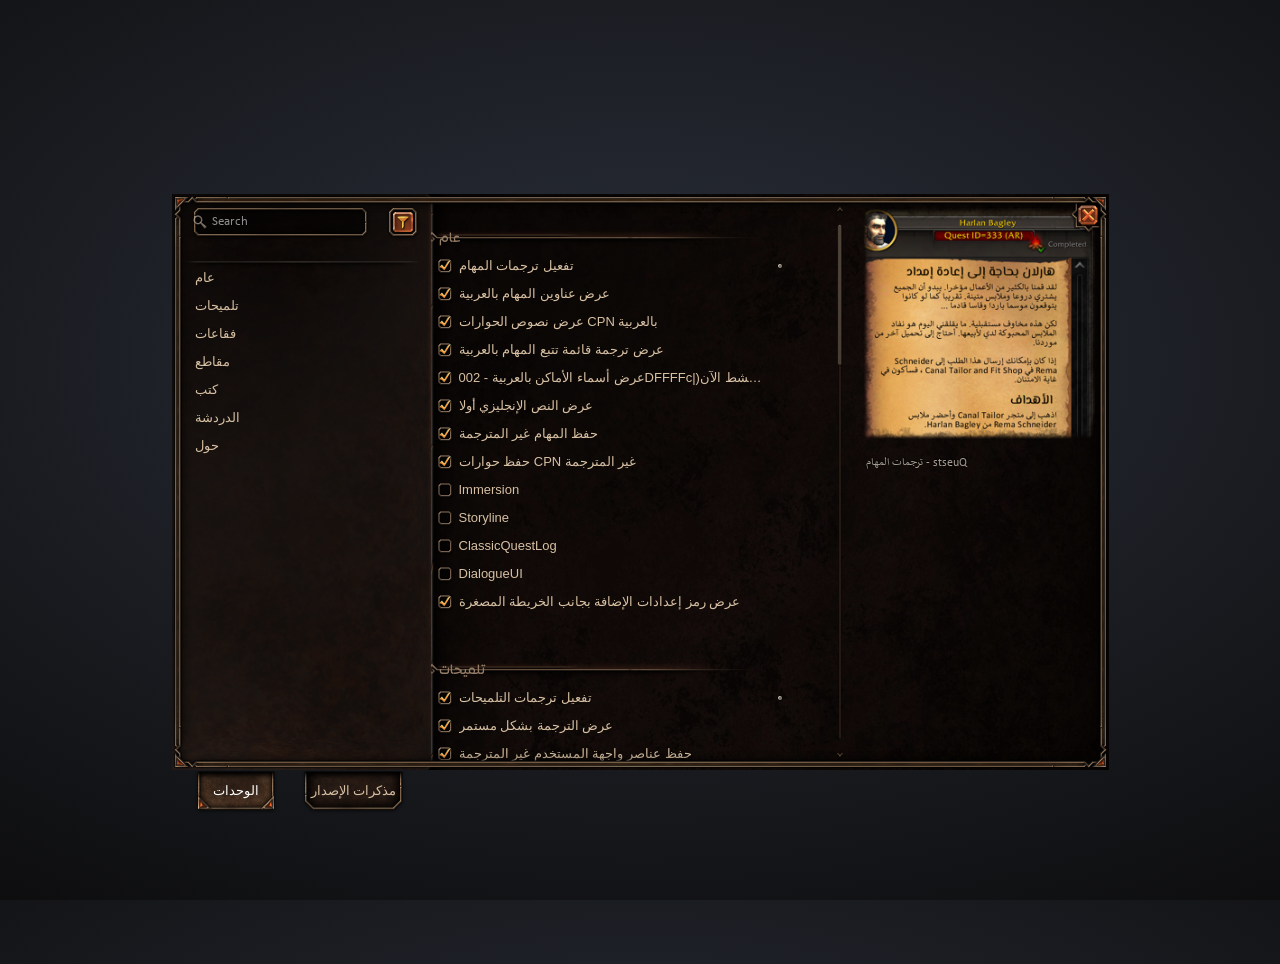
<file: Docs/Mockups/ControlCenter/index.html>
<!doctype html>
<html lang="en">
  <head>
    <meta charset="utf-8" />
    <meta name="viewport" content="width=device-width, initial-scale=1" />
    <title>WoWLang ControlCenter (HTML Mock)</title>
    <link rel="stylesheet" href="./styles.css?v=2025-12-31-05" />
  </head>
  <body>
    <!-- Sprite sources (hidden). JS slices these into CSS variables so we can stretch UI pieces like WoW. -->
    <img
      id="sprite-expansion-border"
      class="sprite"
      src="./assets/ExpansionBorder_TWW.png"
      alt=""
    />
    <img
      id="sprite-controlcenter"
      class="sprite"
      src="./assets/SettingsPanel.png"
      alt=""
    />
    <img
      id="sprite-widget"
      class="sprite"
      src="./assets/SettingsPanelWidget.png"
      alt=""
    />
    <img
      id="sprite-dropdownmenu"
      class="sprite"
      src="./assets/DropdownMenu.png"
      alt=""
    />

    <div class="stage">
      <div id="cc" class="cc-frame" data-tab="modules" data-slices="canvas">
        <!-- Border (ExpansionThemeFrame nine-slice) -->
        <div class="cc-border" aria-hidden="true">
          <div class="cc-border__piece tl"></div>
          <div class="cc-border__piece t"></div>
          <div class="cc-border__piece tr"></div>
          <div class="cc-border__piece l"></div>
          <div class="cc-border__piece c"></div>
          <div class="cc-border__piece r"></div>
          <div class="cc-border__piece bl"></div>
          <div class="cc-border__piece b"></div>
          <div class="cc-border__piece br"></div>
        </div>

        <!-- Close -->
        <button class="cc-close" type="button" aria-label="Close">
          <span class="cc-close__icon" aria-hidden="true"></span>
        </button>

        <!-- Content (matches common/Config/ControlCenter/Templates.xml + SettingsPanel.lua layout) -->
        <div class="cc-framecontainer">
          <!-- Central background (TOPLEFT CentralSection -8,0; BOTTOMRIGHT MainFrame 0,0) -->
          <div class="cc-central-bg" aria-hidden="true"></div>

          <!-- SideTab 6-piece background (drawn on SideTab, anchored to LeftSection; overlaps into center by 20px) -->
          <div class="cc-sidetab-bg" aria-hidden="true">
            <div class="cc-sidetab-bg__l1"></div>
            <div class="cc-sidetab-bg__l2"></div>
            <div class="cc-sidetab-bg__l3"></div>
            <div class="cc-sidetab-bg__r1"></div>
            <div class="cc-sidetab-bg__r2"></div>
            <div class="cc-sidetab-bg__r3"></div>
          </div>

          <!-- LEFT SECTION (259px) -->
          <aside class="cc-left">
            <!-- Modules left -->
            <section class="cc-leftview cc-leftview--modules" aria-label="Categories">
              <div class="cc-searchrow">
                <div class="cc-searchbox">
                  <span class="cc-searchbox__bg" aria-hidden="true">
                    <span class="cc-searchbox__bg-left"></span>
                    <span class="cc-searchbox__bg-center"></span>
                    <span class="cc-searchbox__bg-right"></span>
                  </span>
                  <span class="cc-searchbox__icon" aria-hidden="true"></span>
                  <input
                    id="cc-search"
                    class="cc-searchbox__input"
                    type="text"
                    inputmode="search"
                    autocomplete="off"
                    spellcheck="false"
                    placeholder="Search"
                    aria-label="Search"
                  />
                  <button id="cc-search-clear" class="cc-searchbox__clear" type="button" aria-label="Clear">
                    <span class="cc-searchbox__clear-icon" aria-hidden="true"></span>
                  </button>
                </div>

                <button id="cc-filter-btn" class="cc-squarebtn cc-squarebtn--filter" type="button" aria-label="Filter">
                  <span class="cc-squarebtn__bg" aria-hidden="true"></span>
                  <span class="cc-squarebtn__icon" aria-hidden="true"></span>
                </button>
              </div>

              <div class="cc-divider cc-divider--left" aria-hidden="true"></div>

              <div class="cc-categorylist" role="listbox" aria-label="Categories">
                <button class="cc-cat" type="button" role="option" data-highlight="true" data-category="General">ﻋﺎم</button>
                <button class="cc-cat" type="button" role="option" data-highlight="true" data-category="Tooltips">ﺗﻠﻤﻴﺤﺎت</button>
                <button class="cc-cat" type="button" role="option" data-highlight="true" data-category="Bubbles">ﻓﻘﺎﻋﺎت</button>
                <button class="cc-cat" type="button" role="option" data-highlight="true" data-category="Movies">ﻣﻘﺎﻃﻊ</button>
                <button class="cc-cat" type="button" role="option" data-highlight="true" data-category="Books">ﻛﺘﺐ</button>
                <button class="cc-cat" type="button" role="option" data-highlight="true" data-category="Chat">اﻟﺪﺭﺩﺷﺔ</button>
                <button class="cc-cat" type="button" role="option" data-highlight="true" data-category="About">ﺣﻮل</button>
              </div>
            </section>

            <!-- Changelog left -->
            <section class="cc-leftview cc-leftview--changelog" aria-label="Versions">
              <button id="cc-changelog-menu-btn" class="cc-squarebtn cc-squarebtn--menu" type="button" aria-label="Menu">
                <span class="cc-squarebtn__bg" aria-hidden="true"></span>
                <span class="cc-squarebtn__icon" aria-hidden="true"></span>
              </button>

              <div class="cc-versiontitle">
                <span dir="rtl">اﻹﺻﺪار</span>
                <span dir="ltr">12.00</span>
              </div>
              <div class="cc-divider cc-divider--changelog-top" aria-hidden="true"></div>

              <div id="cc-version-list" class="cc-versionlist" role="listbox" aria-label="Versions">
              </div>

              <div class="cc-divider cc-divider--changelog-bottom" aria-hidden="true"></div>
            </section>
          </aside>

          <!-- CENTRAL SECTION (419px) -->
          <main class="cc-center" aria-label="Settings">
            <section class="cc-modulesview" aria-label="Modules list">
              <div class="cc-scrollview" data-scroll="modules">
                <div class="cc-scrollview__viewport" data-scroll-viewport="modules" tabindex="0">
                  <div id="cc-modules-content" class="cc-scrollview__content"></div>
                </div>

                <div class="cc-scrollbar" data-scrollbar="modules" aria-hidden="true">
                  <div class="cc-scrollbar__up"></div>
                  <div class="cc-scrollbar__rail">
                    <div class="cc-scrollbar__rail-top"></div>
                    <div class="cc-scrollbar__rail-mid"></div>
                    <div class="cc-scrollbar__rail-bot"></div>
                  </div>
                  <div class="cc-scrollbar__thumb">
                    <div class="cc-scrollbar__thumb-top"></div>
                    <div class="cc-scrollbar__thumb-mid"></div>
                    <div class="cc-scrollbar__thumb-bot"></div>
                  </div>
                  <div class="cc-scrollbar__down"></div>
                </div>
              </div>
            </section>
          </main>

          <!-- RIGHT SECTION (259px) -->
          <aside class="cc-right" aria-label="Preview">
            <section class="cc-previewview" aria-label="Feature preview">
              <div class="cc-previewbox">
                <img id="cc-preview-img" class="cc-previewbox__img" src="./assets/Preview_WOWTR_Quests.jpg" alt="Preview" />
              </div>
              <div id="cc-preview-desc" class="cc-previewdesc">
                ﻋﺮض اﻟﻤﻌﺎﻳﻨﺔ ﻭاﻟﻮﺻﻒ ﻳﻈﻬﺮان ﻫﻨﺎ ﻋﻨﺪ اﻟﺘﺤﺮﻳﻚ ﻋﻠﻰ اﻟﻮﺣﺪات.
              </div>
            </section>
          </aside>

          <!-- CHANGELOG PANEL (covers Central + Right) -->
          <section class="cc-changelogview" aria-label="Release Notes">
            <div class="cc-scrollview cc-scrollview--changelog" data-scroll="changelog">
              <div class="cc-scrollview__viewport" data-scroll-viewport="changelog" tabindex="0">
                <div id="cc-changelog-content" class="cc-changelogcontent"></div>
              </div>

              <div class="cc-scrollbar cc-scrollbar--changelog" data-scrollbar="changelog" aria-hidden="true">
                <div class="cc-scrollbar__up"></div>
                <div class="cc-scrollbar__rail">
                  <div class="cc-scrollbar__rail-top"></div>
                  <div class="cc-scrollbar__rail-mid"></div>
                  <div class="cc-scrollbar__rail-bot"></div>
                </div>
                <div class="cc-scrollbar__thumb">
                  <div class="cc-scrollbar__thumb-top"></div>
                  <div class="cc-scrollbar__thumb-mid"></div>
                  <div class="cc-scrollbar__thumb-bot"></div>
                </div>
                <div class="cc-scrollbar__down"></div>
              </div>
            </div>
          </section>

          <!-- Shared selection highlight (follows hovered rows; matches WOWTR_SettingsAnimSelectionTemplate) -->
          <div class="cc-highlight" aria-hidden="true">
            <span class="cc-highlight__left"></span>
            <span class="cc-highlight__center"></span>
            <span class="cc-highlight__right"></span>
          </div>
        </div>

        <!-- Tab bar background (fills behind tabs) -->
        <div class="cc-tabbar-bg" aria-hidden="true"></div>

        <!-- Tabs -->
        <div class="cc-tabs" role="tablist" aria-label="ControlCenter Tabs">
          <button class="cc-tab is-selected" type="button" role="tab" aria-selected="true" data-tab="modules">
            <span class="cc-tab__bg" aria-hidden="true">
              <span class="cc-tab__bg-left"></span>
              <span class="cc-tab__bg-center"></span>
              <span class="cc-tab__bg-right"></span>
            </span>
            <span class="cc-tab__label">اﻟﻮﺣﺪات</span>
          </button>

          <button class="cc-tab" type="button" role="tab" aria-selected="false" data-tab="changelog">
            <span class="cc-tab__bg" aria-hidden="true">
              <span class="cc-tab__bg-left"></span>
              <span class="cc-tab__bg-center"></span>
              <span class="cc-tab__bg-right"></span>
            </span>
            <span class="cc-tab__label">ﻣﺬﻛﺮات اﻹﺻﺪار</span>
          </button>
        </div>
      </div>
    </div>

    <script src="./app.js?v=2025-12-31-05"></script>
  </body>
</html>
</file>
<file: Docs/Mockups/ControlCenter/styles.css>
:root {
  /* Exact sizing from common/Config/ControlCenter/SettingsPanel.lua */
  /* PageHeight=576, TabButtonHeight=40 */
  --cc-w: 937px;
  --cc-content-h: 576px;
  --cc-tab-h: 40px;
  /* In-game: MainFrame height is PageHeight (576). Tabs are anchored to MainFrame BOTTOM (outside the frame). */
  --cc-h: var(--cc-content-h);

  --cc-side: 259px;
  --cc-center: 419px;
  --cc-gap: 14px;
  --cc-btn: 28px;

  /* Fonts */
  --cc-font-body: WOWTRFont2, system-ui, -apple-system, Segoe UI, Roboto, Arial, sans-serif;
  --cc-font-header: WOWTRFont1, WOWTRFont2, system-ui, -apple-system, Segoe UI, Roboto, Arial, sans-serif;

  /* SideTab background overlaps into center by 20px in SettingsPanel.lua. */
  --cc-side-overlap: 20px;
  --cc-side-lw: calc(var(--cc-side) - var(--cc-side-overlap)); /* 239px */
  --cc-side-rw: 40px;

  /* Colors from Def in SettingsPanel.lua */
  --cc-text-normal: rgb(215 192 163); /* TextColorNormal */
  --cc-text-hi: rgb(255 255 255); /* TextColorHighlight */
  --cc-text-dim: rgb(148 124 102); /* TextColorNonInteractable */
  --cc-text-readable: rgb(163 157 147); /* TextColorReadable */
  --cc-text-disabled: rgb(128 128 128); /* TextColorDisabled (approx) */

  /* Sliced textures injected by app.js */
  --exp-tl: none;
  --exp-t: none;
  --exp-tr: none;
  --exp-l: none;
  --exp-c: none;
  --exp-r: none;
  --exp-bl: none;
  --exp-b: none;
  --exp-br: none;
  --exp-close: none;

  --tab-n-left: none;
  --tab-n-center: none;
  --tab-n-right: none;
  --tab-s-left: none;
  --tab-s-center: none;
  --tab-s-right: none;

  --square-bg: none;
  --icon-search: none;
  --icon-filter: none;
  --icon-menu: none;
  --icon-reset: none;
  --divider: none;
  --hline: none;

  --search-l: none;
  --search-c: none;
  --search-r: none;

  --sel-l: none;
  --sel-c: none;
  --sel-r: none;

  --header-l: none;
  --header-r: none;

  --cb-off: none;
  --cb-on: none;
  --opt-normal: none;

  --bullet: none;

  --side-l1: none;
  --side-l2: none;
  --side-l3: none;
  --side-r1: none;
  --side-r2: none;
  --side-r3: none;

  --sb-rail-top: none;
  --sb-rail-mid: none;
  --sb-rail-bot: none;
  --sb-thumb-top: none;
  --sb-thumb-mid: none;
  --sb-thumb-bot: none;
  --sb-up: none;
  --sb-down: none;

  /* Dropdown menu (Plumber-style) */
  --menu-tl: none;
  --menu-t: none;
  --menu-tr: none;
  --menu-l: none;
  --menu-c: none;
  --menu-r: none;
  --menu-bl: none;
  --menu-b: none;
  --menu-br: none;
  --menu-radio-off: none;
  --menu-radio-on: none;
  --menu-highlight: none;

  /* Changelog font size menu controls this */
  --cc-changelog-font: 12px;
}

@font-face {
  font-family: "WOWTRFont1";
  src: url("./assets/font1.ttf") format("truetype");
  font-display: swap;
}

@font-face {
  font-family: "WOWTRFont2";
  src: url("./assets/font2.ttf") format("truetype");
  font-display: swap;
}

html,
body {
  height: 100%;
}

body {
  margin: 0;
  background: radial-gradient(1200px 700px at 50% 40%, #2a2f3a, #0b0b0b);
  color: var(--cc-text-readable);
  font-family: var(--cc-font-body);
}

.cc-frame,
.cc-frame * {
  box-sizing: border-box;
}

.sprite {
  position: absolute;
  width: 1px;
  height: 1px;
  opacity: 0;
  pointer-events: none;
}

.stage {
  min-height: 100%;
  display: grid;
  place-items: center;
  padding: 32px;
}

/* -------------------------------------------------------------------------- */
/* Frame + border                                                             */
/* -------------------------------------------------------------------------- */

.cc-frame {
  width: var(--cc-w);
  height: var(--cc-h);
  position: relative;
  user-select: none;
}

.cc-border {
  position: absolute;
  inset: 0;
  pointer-events: none;
  z-index: 30;
}

.cc-border__piece {
  position: absolute;
  background-repeat: no-repeat;
  background-size: 100% 100%;
}

.cc-border__piece.tl {
  left: 0;
  top: 0;
  width: 64px;
  height: 64px;
  background-image: var(--exp-tl);
}
.cc-border__piece.t {
  left: 64px;
  right: 64px;
  top: 0;
  height: 64px;
  background-image: var(--exp-t);
}
.cc-border__piece.tr {
  right: 0;
  top: 0;
  width: 64px;
  height: 64px;
  background-image: var(--exp-tr);
}
.cc-border__piece.l {
  left: 0;
  top: 64px;
  bottom: 64px;
  width: 64px;
  background-image: var(--exp-l);
}
.cc-border__piece.c {
  left: 64px;
  right: 64px;
  top: 64px;
  bottom: 64px;
  background-image: var(--exp-c);
  opacity: 0.0001;
}
.cc-border__piece.r {
  right: 0;
  top: 64px;
  bottom: 64px;
  width: 64px;
  background-image: var(--exp-r);
}
.cc-border__piece.bl {
  left: 0;
  bottom: 0;
  width: 64px;
  height: 64px;
  background-image: var(--exp-bl);
}
.cc-border__piece.b {
  left: 64px;
  right: 64px;
  bottom: 0;
  height: 64px;
  background-image: var(--exp-b);
}
.cc-border__piece.br {
  right: 0;
  bottom: 0;
  width: 64px;
  height: 64px;
  background-image: var(--exp-br);
}

.cc-close {
  position: absolute;
  width: 32px;
  height: 32px;
  top: 4.5px; /* matches -20.5 center offset in Util.lua */
  right: 4.5px;
  z-index: 40;
  padding: 0;
  border: none;
  background: transparent;
  cursor: pointer;
}

.cc-close__icon {
  width: 24px;
  height: 24px;
  display: block;
  margin: 4px;
  background-image: var(--exp-close);
  background-size: 100% 100%;
  background-repeat: no-repeat;
  filter: drop-shadow(0 0 2px rgb(0 0 0 / 60%));
}

/* -------------------------------------------------------------------------- */
/* Content area (FrameContainer)                                               */
/* -------------------------------------------------------------------------- */

.cc-framecontainer {
  position: absolute;
  left: 0;
  top: 0;
  width: var(--cc-w);
  height: var(--cc-content-h);
  z-index: 10;
}

.cc-central-bg {
  position: absolute;
  left: calc(var(--cc-side) - 8px); /* CentralSection TOPLEFT offset -8 */
  top: 0;
  right: 0;
  bottom: 0;
  background:
    linear-gradient(rgb(0 0 0 / 18%), rgb(0 0 0 / 18%)),
    url("./assets/SettingsPanelBackground.jpg");
  background-size: cover;
  background-position: center;
  z-index: 0;
}

.cc-sidetab-bg {
  position: absolute;
  left: 0;
  top: 0;
  width: calc(var(--cc-side) + var(--cc-side-overlap));
  height: var(--cc-content-h);
  z-index: 1;
  pointer-events: none;
}

.cc-sidetab-bg > div {
  position: absolute;
  background-size: 100% 100%;
  background-repeat: no-repeat;
}

.cc-sidetab-bg__l1 {
  left: 0;
  top: 0;
  width: var(--cc-side-lw);
  height: 32px;
  background-image: var(--side-l1);
}
.cc-sidetab-bg__l2 {
  left: 0;
  top: 32px;
  width: var(--cc-side-lw);
  height: calc(var(--cc-content-h) - 64px);
  background-image: var(--side-l2);
}
.cc-sidetab-bg__l3 {
  left: 0;
  bottom: 0;
  width: var(--cc-side-lw);
  height: 32px;
  background-image: var(--side-l3);
}
.cc-sidetab-bg__r1 {
  left: var(--cc-side-lw);
  top: 0;
  width: var(--cc-side-rw);
  height: 32px;
  background-image: var(--side-r1);
}
.cc-sidetab-bg__r2 {
  left: var(--cc-side-lw);
  top: 32px;
  width: var(--cc-side-rw);
  height: calc(var(--cc-content-h) - 64px);
  background-image: var(--side-r2);
}
.cc-sidetab-bg__r3 {
  left: var(--cc-side-lw);
  bottom: 0;
  width: var(--cc-side-rw);
  height: 32px;
  background-image: var(--side-r3);
}

/* Sections */
.cc-left,
.cc-center,
.cc-right {
  position: absolute;
  top: 0;
  bottom: 0;
  z-index: 3;
}

.cc-left {
  left: 0;
  width: var(--cc-side);
}

.cc-center {
  left: var(--cc-side);
  width: var(--cc-center);
  z-index: 4; /* ensure central scrollbar renders above the right pane edge */
}

.cc-right {
  right: 0;
  width: var(--cc-side);
}

/* Tab visibility */
.cc-leftview--changelog,
.cc-changelogview {
  display: none;
}

.cc-frame[data-tab="changelog"] .cc-leftview--modules,
.cc-frame[data-tab="changelog"] .cc-modulesview,
.cc-frame[data-tab="changelog"] .cc-previewview,
.cc-frame[data-tab="changelog"] .cc-right {
  display: none;
}

.cc-frame[data-tab="changelog"] .cc-leftview--changelog,
.cc-frame[data-tab="changelog"] .cc-changelogview {
  display: block;
}

/* -------------------------------------------------------------------------- */
/* LeftSection (Modules)                                                      */
/* -------------------------------------------------------------------------- */

.cc-leftview {
  position: relative;
  width: 100%;
  height: 100%;
}

.cc-searchrow {
  position: absolute;
  left: var(--cc-gap);
  top: var(--cc-gap);
  width: calc(var(--cc-side) - var(--cc-gap) * 2);
  height: var(--cc-btn);
  display: flex;
  gap: var(--cc-gap);
  align-items: center;
}

.cc-searchbox {
  position: relative;
  width: 189px; /* 259 - 28 - (3*14) from SettingsPanel.lua */
  height: var(--cc-btn);
  color: rgb(255 255 255 / 60%);
  font-size: 13px;
  line-height: var(--cc-btn);
}

.cc-searchbox__bg {
  position: absolute;
  left: 0;
  right: 0;
  top: -6px; /* textures are 40px high; box is 28px */
  height: 40px;
  display: grid;
  grid-template-columns: 16px 1fr 16px;
}
.cc-searchbox__bg-left {
  background-image: var(--search-l);
  background-size: 100% 100%;
}
.cc-searchbox__bg-center {
  background-image: var(--search-c);
  background-size: 100% 100%;
}
.cc-searchbox__bg-right {
  background-image: var(--search-r);
  background-size: 100% 100%;
}

.cc-searchbox__icon {
  position: absolute;
  left: 4px; /* Magnifier centered at x=14 in template; 20px icon => 14-10=4 */
  top: 4px; /* center in 28px */
  width: 20px;
  height: 20px;
  background-image: var(--icon-search);
  background-size: 100% 100%;
  opacity: 0.65;
}

.cc-searchbox__placeholder {
  position: absolute;
  left: 26px; /* matches TextInsets/Instruction anchor */
  right: 10px;
  top: 0;
  white-space: nowrap;
  overflow: hidden;
  text-overflow: ellipsis;
  color: rgb(255 255 255 / 55%);
}

.cc-searchbox__input {
  position: absolute;
  left: 26px; /* matches TextInsets */
  right: 22px; /* space for clear button */
  top: 0;
  height: var(--cc-btn);
  padding: 0;
  border: none;
  outline: none;
  background: transparent;
  color: var(--cc-text-normal);
  font-size: 13px;
  line-height: var(--cc-btn);
  font-family: inherit;
}

.cc-searchbox__input::placeholder {
  color: rgb(255 255 255 / 55%);
}

.cc-searchbox__clear {
  position: absolute;
  right: 2px;
  top: 4px;
  width: 20px;
  height: 20px;
  padding: 0;
  border: none;
  background: transparent;
  cursor: pointer;
  display: none; /* JS toggles */
}

.cc-searchbox__clear-icon {
  display: block;
  width: 20px;
  height: 20px;
  background-image: var(--icon-reset);
  background-size: 100% 100%;
  background-repeat: no-repeat;
  opacity: 0.65;
}

.cc-squarebtn {
  position: relative;
  width: var(--cc-btn);
  height: var(--cc-btn);
  padding: 0;
  border: none;
  background: transparent;
  cursor: pointer;
}

.cc-squarebtn__bg {
  position: absolute;
  left: -6px;
  top: -6px;
  width: 40px;
  height: 40px;
  background-image: var(--square-bg);
  background-size: 100% 100%;
}

.cc-squarebtn__icon {
  position: absolute;
  left: 2px;
  top: 2px;
  width: 24px;
  height: 24px;
  background-size: 100% 100%;
  background-repeat: no-repeat;
}

.cc-squarebtn--filter .cc-squarebtn__icon {
  background-image: var(--icon-filter);
}

.cc-squarebtn--menu {
  position: absolute;
  right: var(--cc-gap);
  top: var(--cc-gap);
}
.cc-squarebtn--menu .cc-squarebtn__icon {
  background-image: var(--icon-menu);
}

.cc-divider {
  position: absolute;
  height: 24px;
  background-image: var(--divider);
  background-size: 100% 100%;
  background-repeat: no-repeat;
  opacity: 0.9;
}

.cc-divider--left {
  left: 3.5px; /* center align like WoW (width is 252) */
  top: 56px; /* 2*gap + btn */
  width: 252px; /* 259 - 7 */
}

.cc-categorylist {
  position: absolute;
  left: var(--cc-gap);
  top: 70px; /* leftListFromY = 56 + gap */
  width: 231px; /* 259 - 2*gap */
  display: flex;
  flex-direction: column;
}

.cc-cat {
  height: var(--cc-btn);
  width: 231px;
  padding: 0;
  border: none;
  background: transparent;
  text-align: left;
  cursor: pointer;
  color: var(--cc-text-normal);
  font-size: 13px;
  line-height: var(--cc-btn);
  padding-left: 9px; /* labelOffset */
}

.cc-cat:hover {
  color: var(--cc-text-hi);
}

/* -------------------------------------------------------------------------- */
/* LeftSection (Changelog)                                                    */
/* -------------------------------------------------------------------------- */

.cc-versiontitle {
  position: absolute;
  left: 25px; /* gap + 9 + 2 */
  top: 28px; /* gap + 0.5*btn */
  color: var(--cc-text-dim);
  font-size: 13px;
  line-height: 1;
}

.cc-divider--changelog-top {
  left: 3.5px;
  top: 56px;
  width: 252px;
}

.cc-versionlist {
  position: absolute;
  left: var(--cc-gap);
  top: 70px; /* btn + 3*gap */
  width: 231px;
  display: flex;
  flex-direction: column;
}

.cc-version {
  height: var(--cc-btn);
  width: 231px;
  padding: 0 0 0 9px;
  border: none;
  background: transparent;
  text-align: left;
  cursor: pointer;
  color: var(--cc-text-normal);
  font-size: 13px;
  line-height: var(--cc-btn);
}

.cc-version[aria-selected="true"] {
  color: var(--cc-text-hi);
}

.cc-divider--changelog-bottom {
  left: 3.5px;
  top: 520px; /* bottom - (2*gap + btn) = 576 - 56 */
  width: 252px;
}

/* -------------------------------------------------------------------------- */
/* CentralSection (Modules)                                                   */
/* -------------------------------------------------------------------------- */

.cc-modulesview {
  position: absolute;
  inset: 0;
}

.cc-scrollview {
  position: absolute;
  inset: 0;
}

.cc-scrollview__viewport {
  position: absolute;
  left: 0;
  right: 0;
  top: 2px;
  bottom: 2px;
  overflow: auto;
  scrollbar-width: none; /* Firefox */
  outline: none;
}
.cc-scrollview__viewport::-webkit-scrollbar {
  width: 0;
  height: 0;
}

.cc-scrollview__content {
  width: 363px; /* centerButtonWidth = centralSectionWidth - 2*ButtonSize (419-56) */
  padding-top: var(--cc-btn); /* fromOffsetY = ButtonSize */
}

.cc-row {
  height: var(--cc-btn);
  position: relative;
}

.cc-row--header {
  color: var(--cc-text-dim);
  font-size: 13px;
  font-family: var(--cc-font-header);
}

.cc-header__left {
  position: absolute;
  left: -8px;
  top: 3px;
  width: 20px;
  height: 20px;
  background-image: var(--header-l);
  background-size: 100% 100%;
  z-index: 0;
  pointer-events: none;
}

.cc-header__right {
  position: absolute;
  left: 12px;
  right: 0;
  top: 3px;
  height: 20px;
  background-image: var(--header-r);
  background-size: 100% 100%;
  z-index: 0;
  pointer-events: none;
}

.cc-header__label {
  position: absolute;
  left: 8px;
  bottom: 5px; /* matches XML anchor y=5 */
  z-index: 1; /* keep header text above the decorative bar */
}

.cc-row--entry {
  width: 363px;
  padding: 0;
  border: none;
  background: transparent;
  cursor: pointer;
  display: block;
  color: var(--cc-text-normal);
  font-size: 13px;
  line-height: var(--cc-btn);
  text-align: left;
}

.cc-row--entry:hover {
  color: var(--cc-text-hi);
}

.cc-row--indent {
  padding-left: 14px; /* 0.5 * ButtonSize */
}

.cc-entry__box {
  position: absolute;
  left: 2px; /* center at x=14 (24px box) => 14-12 */
  top: 2px;
  width: 24px;
  height: 24px;
  background-size: 100% 100%;
}

.cc-entry__box--on {
  background-image: var(--cb-on);
}
.cc-entry__box--off {
  background-image: var(--cb-off);
}

.cc-entry__label {
  position: absolute;
  left: 28px;
  right: 28px;
  top: 0;
  white-space: nowrap;
  overflow: hidden;
  text-overflow: ellipsis;
}

.cc-entry__opt {
  position: absolute;
  right: 4px;
  top: 4px;
  width: 20px;
  height: 20px;
  background-image: var(--opt-normal);
  background-size: 100% 100%;
  opacity: 0.8;
}

.cc-row--spacer {
  height: 28px;
}

.cc-row--gap {
  height: 40px; /* Def.CategoryGap */
}

.cc-noresults {
  height: 40px;
  line-height: 40px;
  margin-top: 14px;
  color: var(--cc-text-dim);
  font-size: 13px;
  text-align: center;
}

/* -------------------------------------------------------------------------- */
/* RightSection (Preview)                                                     */
/* -------------------------------------------------------------------------- */

.cc-previewview {
  position: absolute;
  inset: 0;
}

.cc-previewbox {
  width: 231px; /* sideSectionWidth - 2*gap */
  height: 231px;
  margin: 14px auto 0 auto; /* TOP at -gap */
  position: relative;
}

.cc-previewbox__img {
  width: 100%;
  height: 100%;
  object-fit: cover;
  display: block;
  /* PreviewMask in WoW is a MaskTexture; mirror with CSS mask */
  -webkit-mask-image: url("./assets/PreviewMask.png");
  -webkit-mask-size: 100% 100%;
  -webkit-mask-repeat: no-repeat;
  mask-image: url("./assets/PreviewMask.png");
  mask-size: 100% 100%;
  mask-repeat: no-repeat;
}

.cc-previewdesc {
  position: absolute;
  left: 16px; /* visualOffset(2) + gap */
  right: 16px;
  top: calc(14px + 231px + 16px); /* preview top + size + (gap+visualOffset) */
  bottom: 14px;
  color: var(--cc-text-readable);
  font-size: 12px;
  line-height: 1.45;
  overflow: hidden;
  text-shadow: 1px -1px 0 rgb(0 0 0 / 70%);
}

/* -------------------------------------------------------------------------- */
/* Changelog view (covers Center + Right)                                      */
/* -------------------------------------------------------------------------- */

.cc-changelogview {
  position: absolute;
  left: var(--cc-side);
  top: 0;
  right: 0;
  bottom: 0;
  z-index: 3;
}

.cc-scrollview--changelog .cc-scrollview__viewport {
  top: 2px;
  bottom: 2px;
  padding-right: 40px; /* room for custom scrollbar */
}

.cc-changelogcontent {
  padding-top: 42px; /* fromOffsetY = 1.5*btn */
  padding-left: 42px; /* leftOffset = 1.5*btn */
  padding-bottom: 60px;
  max-width: 363px; /* Formatter.ChangelogTextWidth default */
}

.cc-changelogcontent__meta {
  color: var(--cc-text-dim);
  font-size: 13px;
  margin-bottom: 8px;
}

.cc-changelogcontent__line {
  width: 395px; /* objectWidth + 32 (363 + 32) */
  height: 8px;
  background-image: var(--hline);
  background-size: 100% 100%;
  background-repeat: no-repeat;
  opacity: 0.75;
  margin-bottom: 18px;
}

.cc-changelogcontent__h1 {
  font-size: 16px;
  color: var(--cc-text-normal);
  margin: 0 0 10px 0;
  font-weight: 600;
}

.cc-changelogcontent__p {
  font-size: var(--cc-changelog-font);
  color: var(--cc-text-readable);
  line-height: 1.55;
  margin: 0 0 14px 0;
}

.cc-changelogcontent__ul {
  margin: 0;
  padding: 0;
  list-style: none;
}

.cc-changelogcontent__ul li {
  position: relative;
  padding-left: 36px; /* bullet + gap */
  margin: 6px 0;
  color: var(--cc-text-readable);
  font-size: var(--cc-changelog-font);
  line-height: 1.55;
}

.cc-changelogcontent__ul li::before {
  content: "";
  position: absolute;
  left: 16px; /* leftOffset-6 from Lua bullet setup is approximate here */
  top: 2px;
  width: 20px;
  height: 20px;
  background-image: var(--bullet);
  background-size: 100% 100%;
  background-repeat: no-repeat;
  opacity: 0.9;
}

/* -------------------------------------------------------------------------- */
/* Tabs                                                                       */
/* -------------------------------------------------------------------------- */

.cc-tabbar-bg {
  position: absolute;
  left: 0;
  /* In-game the tabs are anchored to MainFrame BOTTOM, so they sit slightly below the content area.
     Also, the tab textures are 48px tall and extend beyond the 40px tab button. */
  top: var(--cc-h);
  width: var(--cc-w);
  height: var(--cc-tab-h);
  z-index: 9;
  background: transparent; /* no background bar behind tabs */
}

.cc-tabs {
  position: absolute;
  left: 0;
  top: var(--cc-h);
  height: var(--cc-tab-h);
  display: flex;
  gap: 7px; /* gap = WidgetGap/2 */
  padding-left: var(--cc-gap);
  align-items: flex-start;
  z-index: 20;
  overflow: visible; /* tab textures are 48px tall in-game and extend past the 40px button */
}

.cc-tab {
  position: relative;
  height: var(--cc-tab-h);
  min-width: 100px;
  padding: 0 18px;
  border: none;
  background: transparent;
  cursor: pointer;
}

.cc-tab__bg {
  position: absolute;
  left: 0;
  right: 0;
  top: -3px; /* matches WOWTR_TabButtonTemplate textures (48px high) anchored at y=-1 */
  height: 48px;
  display: grid;
  grid-template-columns: 24px 1fr 24px;
  pointer-events: none;
}

.cc-tab__bg-left,
.cc-tab__bg-center,
.cc-tab__bg-right {
  background-size: 100% 100%;
  background-repeat: no-repeat;
}

.cc-tab__label {
  position: relative;
  z-index: 1;
  height: var(--cc-tab-h);
  display: grid;
  place-items: center;
  color: var(--cc-text-normal);
  font-size: 13px;
  line-height: 1;
  top: 0;
}

.cc-tab.is-selected .cc-tab__label {
  color: var(--cc-text-hi);
}

.cc-tab:not(.is-selected) .cc-tab__bg-left {
  background-image: var(--tab-n-left);
}
.cc-tab:not(.is-selected) .cc-tab__bg-center {
  background-image: var(--tab-n-center);
}
.cc-tab:not(.is-selected) .cc-tab__bg-right {
  background-image: var(--tab-n-right);
}

.cc-tab.is-selected .cc-tab__bg-left {
  background-image: var(--tab-s-left);
}
.cc-tab.is-selected .cc-tab__bg-center {
  background-image: var(--tab-s-center);
}
.cc-tab.is-selected .cc-tab__bg-right {
  background-image: var(--tab-s-right);
}

/* -------------------------------------------------------------------------- */
/* Selection highlight (WOWTR_SettingsAnimSelectionTemplate)                   */
/* -------------------------------------------------------------------------- */

.cc-highlight {
  position: absolute;
  left: 0;
  top: 0;
  height: var(--cc-btn);
  width: 231px;
  display: grid;
  grid-template-columns: 16px 1fr 16px;
  pointer-events: none;
  z-index: 2; /* below content, above backgrounds */
  opacity: 0;
  transition: opacity 80ms linear;
}

.cc-highlight.is-visible {
  opacity: 1;
}

.cc-highlight__left,
.cc-highlight__center,
.cc-highlight__right {
  background-size: 100% 100%;
  background-repeat: no-repeat;
}
.cc-highlight__left {
  background-image: var(--sel-l);
}
.cc-highlight__center {
  background-image: var(--sel-c);
}
.cc-highlight__right {
  background-image: var(--sel-r);
}

/* -------------------------------------------------------------------------- */
/* Scrollbar (WOWTR_ScrollBarWithDynamicSizeTemplate)                          */
/* -------------------------------------------------------------------------- */

.cc-scrollbar {
  position: absolute;
  width: 20px;
  right: 0;
  top: 7px; /* 0.5*WidgetGap */
  bottom: 7px;
  z-index: 5;
  pointer-events: auto;
}

.cc-scrollbar--changelog {
  right: 12px;
  top: 32px;
  bottom: 7px;
}

.cc-scrollbar__up,
.cc-scrollbar__down {
  position: absolute;
  left: 0;
  width: 20px;
  height: 16px;
  background-size: 16px 16px;
  background-repeat: no-repeat;
  background-position: center;
  opacity: 0.9;
}

.cc-scrollbar__up {
  top: 0;
  background-image: var(--sb-up);
}
.cc-scrollbar__down {
  bottom: 0;
  background-image: var(--sb-down);
}

.cc-scrollbar__rail {
  position: absolute;
  top: 16px;
  bottom: 16px;
  left: 0;
  right: 0;
  pointer-events: none;
}

.cc-scrollbar__rail-top,
.cc-scrollbar__rail-mid,
.cc-scrollbar__rail-bot {
  position: absolute;
  left: 2px;
  width: 16px;
  background-repeat: no-repeat;
  background-size: 100% 100%;
  opacity: 0.95;
}

.cc-scrollbar__rail-top {
  top: 0;
  height: 16px;
  background-image: var(--sb-rail-top);
}
.cc-scrollbar__rail-mid {
  top: 16px;
  bottom: 16px;
  background-image: var(--sb-rail-mid);
}
.cc-scrollbar__rail-bot {
  bottom: 0;
  height: 16px;
  background-image: var(--sb-rail-bot);
}

.cc-scrollbar__thumb {
  position: absolute;
  left: 0;
  right: 0;
  top: 16px;
  height: 64px;
  cursor: grab;
}

.cc-scrollbar__thumb-top,
.cc-scrollbar__thumb-mid,
.cc-scrollbar__thumb-bot {
  position: absolute;
  left: 2px;
  width: 16px;
  background-repeat: no-repeat;
  background-size: 100% 100%;
}
.cc-scrollbar__thumb-top {
  top: 0;
  height: 16px;
  background-image: var(--sb-thumb-top);
}
.cc-scrollbar__thumb-mid {
  top: 16px;
  bottom: 16px;
  background-image: var(--sb-thumb-mid);
}
.cc-scrollbar__thumb-bot {
  bottom: 0;
  height: 16px;
  background-image: var(--sb-thumb-bot);
}


/* -------------------------------------------------------------------------- */
/* Dropdown Menu (Plumber-style)                                              */
/* -------------------------------------------------------------------------- */

.cc-menu {
  position: fixed; /* anchor to viewport like WoW's UIParent */
  z-index: 2000;
  min-width: 96px; /* matches Plumber min width */
  padding: 6px 0; /* paddingV in Basic.lua */
  display: none;
  color: var(--cc-text-normal);
  font-size: 13px;
  background: rgb(0 0 0 / 65%); /* fallback if slice textures are missing */
  box-shadow: 0 6px 20px rgb(0 0 0 / 45%);
}

.cc-menu.is-open {
  display: block;
}

.cc-menu__border {
  position: absolute;
  inset: 0;
  pointer-events: none;
}

.cc-menu__piece {
  position: absolute;
  background-repeat: no-repeat;
  background-size: 100% 100%;
}

.cc-menu__piece.tl {
  left: 0;
  top: 0;
  width: 16px;
  height: 16px;
  background-image: var(--menu-tl);
}
.cc-menu__piece.t {
  left: 16px;
  right: 16px;
  top: 0;
  height: 16px;
  background-image: var(--menu-t);
}
.cc-menu__piece.tr {
  right: 0;
  top: 0;
  width: 16px;
  height: 16px;
  background-image: var(--menu-tr);
}
.cc-menu__piece.l {
  left: 0;
  top: 16px;
  bottom: 16px;
  width: 16px;
  background-image: var(--menu-l);
}
.cc-menu__piece.c {
  left: 16px;
  right: 16px;
  top: 16px;
  bottom: 16px;
  background-image: var(--menu-c);
  opacity: 0.92;
}
.cc-menu__piece.r {
  right: 0;
  top: 16px;
  bottom: 16px;
  width: 16px;
  background-image: var(--menu-r);
}
.cc-menu__piece.bl {
  left: 0;
  bottom: 0;
  width: 16px;
  height: 16px;
  background-image: var(--menu-bl);
}
.cc-menu__piece.b {
  left: 16px;
  right: 16px;
  bottom: 0;
  height: 16px;
  background-image: var(--menu-b);
}
.cc-menu__piece.br {
  right: 0;
  bottom: 0;
  width: 16px;
  height: 16px;
  background-image: var(--menu-br);
}

.cc-menu__content {
  position: relative;
  padding: 0 0;
}

.cc-menu__item {
  position: relative;
  width: 100%;
  height: 24px;
  padding: 0 8px;
  border: none;
  background: transparent;
  cursor: pointer;
  display: flex;
  align-items: center;
  gap: 8px;
  color: rgb(235 222 194);
  font: inherit;
  text-align: left;
}

.cc-menu__item:hover {
  color: var(--cc-text-hi);
  background-image: var(--menu-highlight);
  background-repeat: no-repeat;
  background-size: 100% 100%;
  opacity: 1;
}

.cc-menu__item.is-header {
  cursor: default;
  color: var(--cc-text-dim);
  background: transparent !important;
}

.cc-menu__icon {
  width: 16px;
  height: 16px;
  flex: 0 0 16px;
  background-repeat: no-repeat;
  background-size: 100% 100%;
  opacity: 0.95;
}

.cc-menu__item.is-header .cc-menu__icon {
  opacity: 0;
}
</file>
